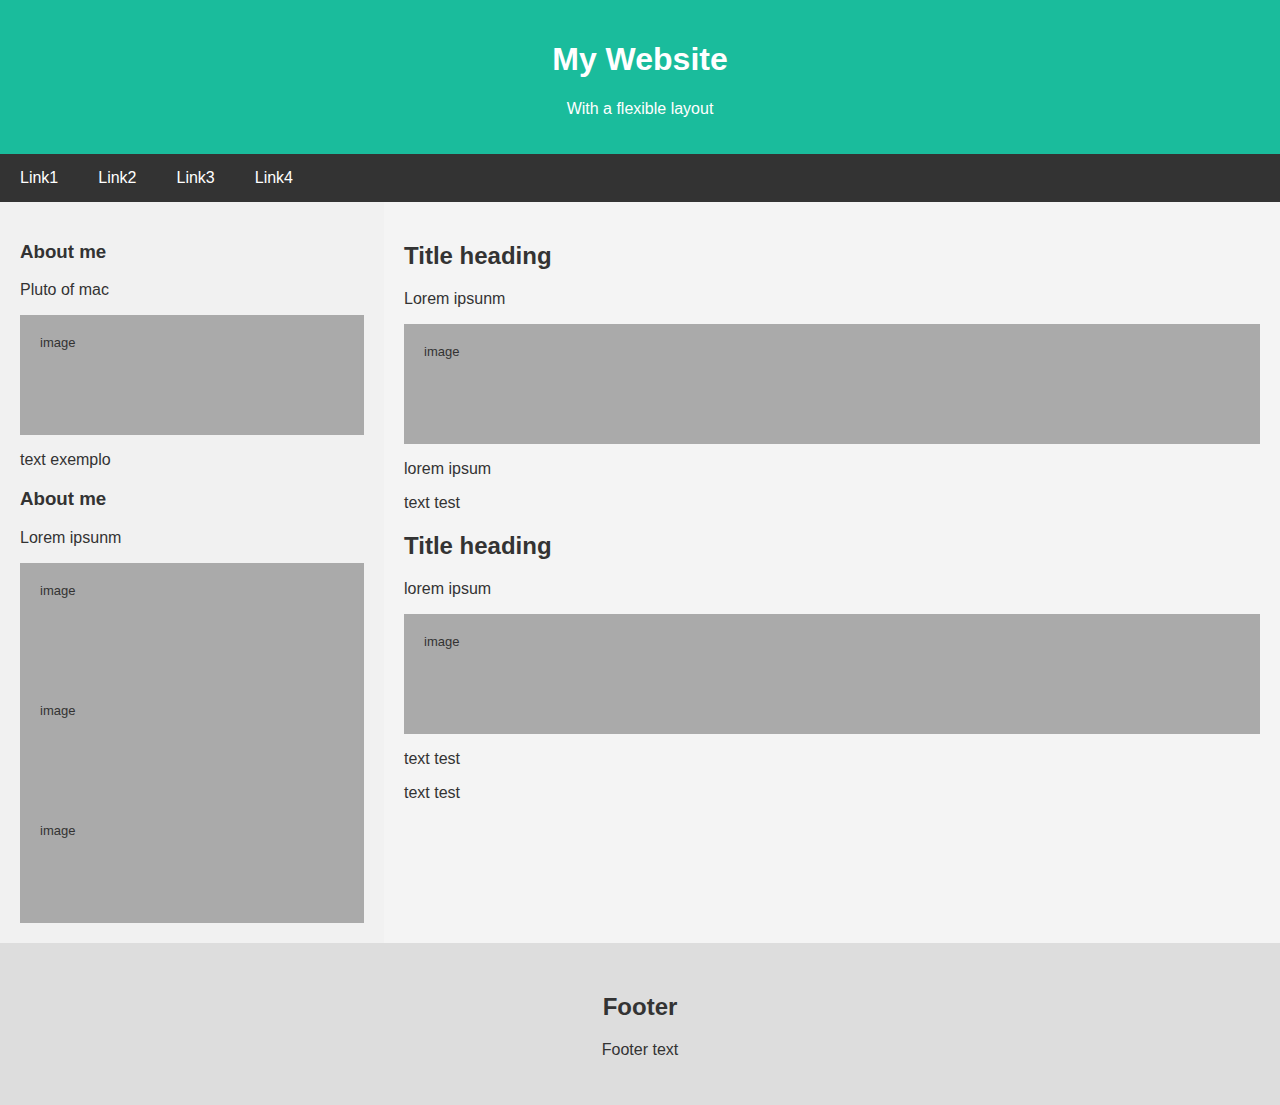
<file: Atividade02/index.html>
<!DOCTYPE html>
<html lang="pt-br">
<head>
    <meta charset="UTF-8">
    <meta name="viewport" content="width=device-width, initial-scale=1.0">
    <title>My Website</title>
    <link rel="stylesheet" href="style.css">
</head>
<body>
    <div class="header">
        <h1>My Website</h1>
        <p>With a flexible layout</p>
    </div>
    
    <div class="nav">
        <a href="#">Link1</a>
        <a href="#">Link2</a>
        <a href="#">Link3</a>
        <a href="#">Link4</a>
    </div>
    
    <div class="content">
        <div class="side">
            <h3>About me</h3>
            <p>Pluto of mac</p>
            <div class="fake-img">
                image
            </div>
            <p>text exemplo</p>
            <h3>About me</h3>
            <p>Lorem ipsunm</p>
            <div class="fake-img">
                image
            </div>
            <div class="fake-img">
                image
            </div>
            <div class="fake-img">
                image
            </div>
        </div>
        <div class="main">
            <h2>Title heading</h2>
            <p>Lorem ipsunm</p>
            <div class="fake-img">
                image
            </div>
            <p>lorem ipsum</p>
            <p>text test</p>
            <h2>Title heading</h2>
            <p>lorem ipsum</p>
            <div class="fake-img">
                image
            </div>
            <p>text test</p>
            <p>text test</p>
        </div>
    </div>

    <div class="footer">
        <h2>Footer</h2>
        <p>Footer text</p>
    </div>
</body>
</html>
</file>
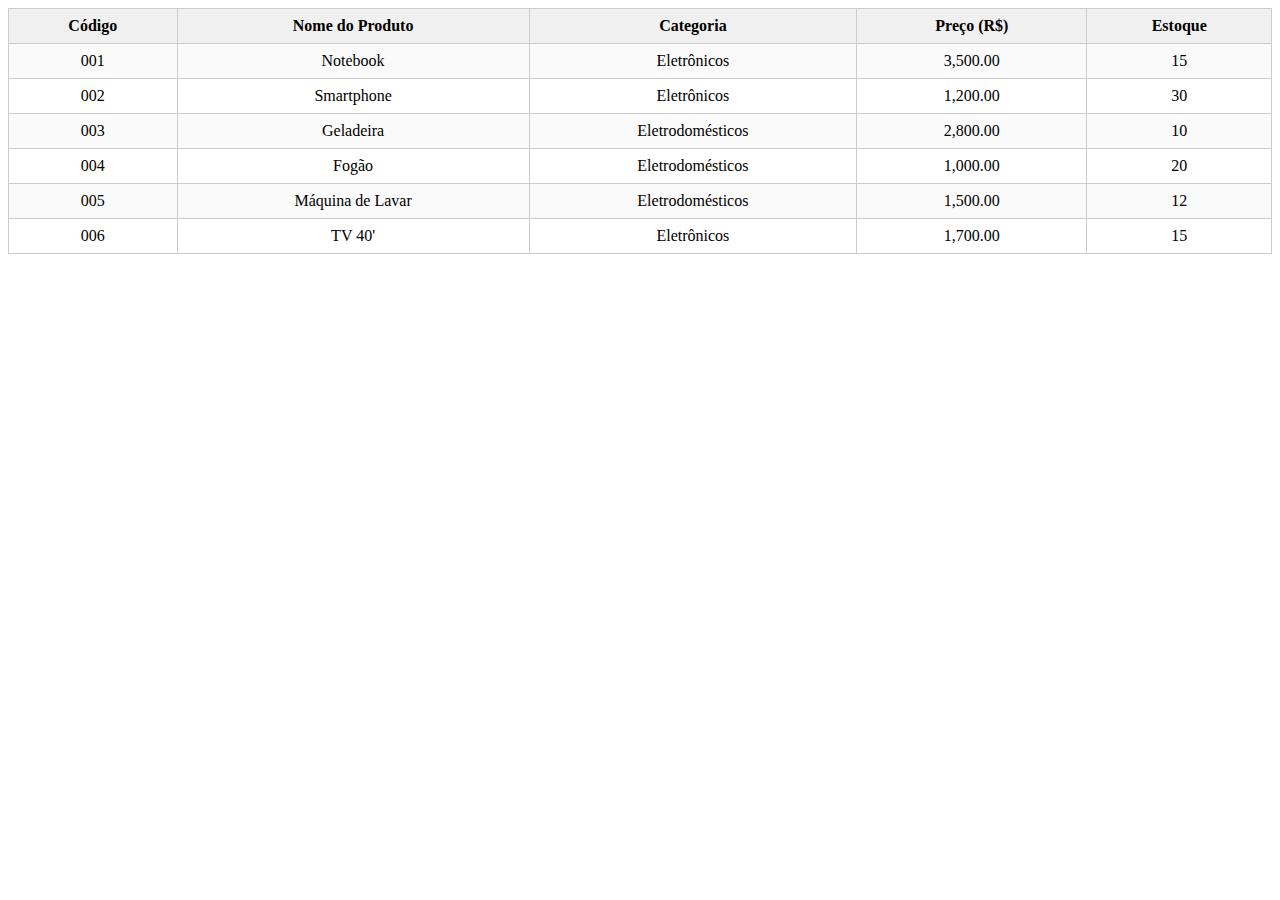
<file: AP1WEB/questao_02.html>
<!DOCTYPE html>
<html lang="pt-br">
<head>
    <meta charset="UTF-8">
    <meta name="viewport" content="width=device-width, initial-scale=1.0">
    <title>Questao02</title>
    <style>
        table {
            width: 100%;
            border-collapse: collapse;
            border: 1px solid #ccc;
        }
        
        th, td {
            border: 1px solid #ccc;
            text-align: center;
            padding: 8px;
        }
        
        thead th {
            background-color: #f0f0f0;
            font-weight: bold;
        }
        
        tbody tr:nth-child(odd) {
            background-color: #fafafa;
        }
        
        tbody tr:nth-child(even) {
            background-color: #fff;
        }
        
        tbody tr:hover {
            background-color: #e0f7fa;
        }
    </style>
</head>
<body>
    <table>
        <thead>
            <tr>
                <th>Código</th>
                <th>Nome do Produto</th>
                <th>Categoria</th>
                <th>Preço (R$)</th>
                <th>Estoque</th>
            </tr>
        </thead>
        <tbody>
            <tr>
                <td>001</td>
                <td>Notebook</td>
                <td>Eletrônicos</td>
                <td>3,500.00</td>
                <td>15</td>
            </tr>
            <tr>
                <td>002</td>
                <td>Smartphone</td>
                <td>Eletrônicos</td>
                <td>1,200.00</td>
                <td>30</td>
            </tr>
            <tr>
                <td>003</td>
                <td>Geladeira</td>
                <td>Eletrodomésticos</td>
                <td>2,800.00</td>
                <td>10</td>
            </tr>
            <tr>
                <td>004</td>
                <td>Fogão</td>
                <td>Eletrodomésticos</td>
                <td>1,000.00</td>
                <td>20</td>
            </tr>
            <tr>
                <td>005</td>
                <td>Máquina de Lavar</td>
                <td>Eletrodomésticos</td>
                <td>1,500.00</td>
                <td>12</td>
            </tr>
            <tr>
                <td>006</td>
                <td>TV 40'</td>
                <td>Eletrônicos</td>
                <td>1,700.00</td>
                <td>15</td>
            </tr>
        </tbody>
    </table>
</body>
</html>
</file>
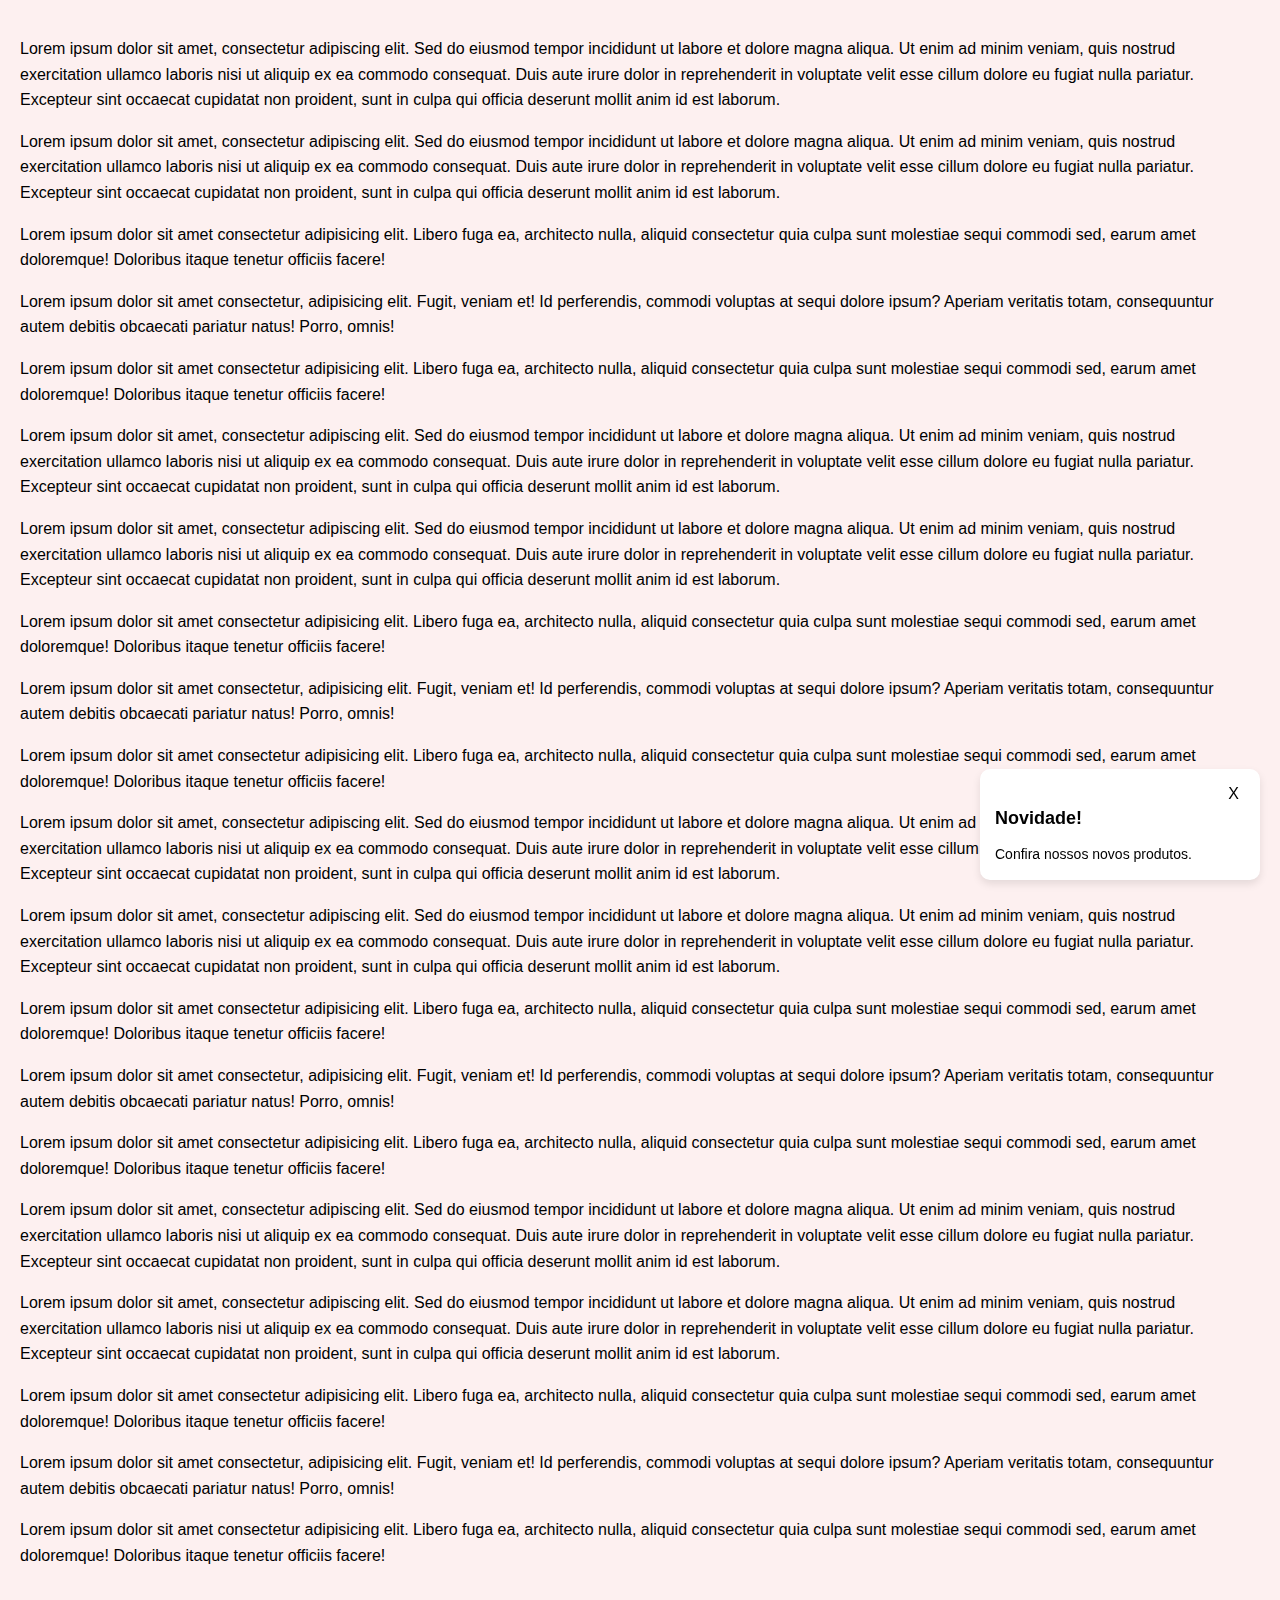
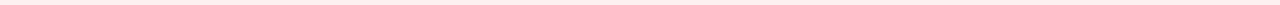
<file: AP1WEB/questao_04.html>
<!DOCTYPE html>
<html lang="pt-br">
<head>
    <meta charset="UTF-8">
    <meta name="viewport" content="width=device-width, initial-scale=1.0">
    <title>Card de Notificação</title>
    <style>
        body {
            background-color: rgb(253, 240, 240);
            font-family: Arial, sans-serif;
            margin: 0;
            padding: 0;
            line-height: 1.6;
        }
        
        /* Forcing scroll with lorem ipsum content */
        .content {
            padding: 20px;
        }
        
        .notification-card {
            position: fixed;
            bottom: 20px;
            right: 20px;
            width: 250px;
            background-color: white;
            border-radius: 10px;
            box-shadow: 0 4px 8px rgba(0, 0, 0, 0.1);
            padding: 15px;
            display: flex;
            flex-direction: column;
        }
        
        .card-header {
            display: flex;
            justify-content: flex-end;
        }
        
        .close-btn {
            background: none;
            border: none;
            font-size: 16px;
            cursor: pointer;
        }
        
        .card-content h3 {
            margin: 0;
            font-size: 18px;
        }
        
        .card-content p {
            margin: 10px 0 0;
            font-size: 14px;
        }
    </style>
</head>
<body>
    <div class="content">
        <p>Lorem ipsum dolor sit amet, consectetur adipiscing elit. Sed do eiusmod tempor incididunt ut labore et dolore magna aliqua. Ut enim ad minim veniam, quis nostrud exercitation ullamco laboris nisi ut aliquip ex ea commodo consequat. Duis aute irure dolor in reprehenderit in voluptate velit esse cillum dolore eu fugiat nulla pariatur. Excepteur sint occaecat cupidatat non proident, sunt in culpa qui officia deserunt mollit anim id est laborum.</p>
        <p>Lorem ipsum dolor sit amet, consectetur adipiscing elit. Sed do eiusmod tempor incididunt ut labore et dolore magna aliqua. Ut enim ad minim veniam, quis nostrud exercitation ullamco laboris nisi ut aliquip ex ea commodo consequat. Duis aute irure dolor in reprehenderit in voluptate velit esse cillum dolore eu fugiat nulla pariatur. Excepteur sint occaecat cupidatat non proident, sunt in culpa qui officia deserunt mollit anim id est laborum.</p>
        <p>Lorem ipsum dolor sit amet consectetur adipisicing elit. Libero fuga ea, architecto nulla, aliquid consectetur quia culpa sunt molestiae sequi commodi sed, earum amet doloremque! Doloribus itaque tenetur officiis facere!</p>
        <p>Lorem ipsum dolor sit amet consectetur, adipisicing elit. Fugit, veniam et! Id perferendis, commodi voluptas at sequi dolore ipsum? Aperiam veritatis totam, consequuntur autem debitis obcaecati pariatur natus! Porro, omnis!</p>
        <p>Lorem ipsum dolor sit amet consectetur adipisicing elit. Libero fuga ea, architecto nulla, aliquid consectetur quia culpa sunt molestiae sequi commodi sed, earum amet doloremque! Doloribus itaque tenetur officiis facere!</p>
        <p>Lorem ipsum dolor sit amet, consectetur adipiscing elit. Sed do eiusmod tempor incididunt ut labore et dolore magna aliqua. Ut enim ad minim veniam, quis nostrud exercitation ullamco laboris nisi ut aliquip ex ea commodo consequat. Duis aute irure dolor in reprehenderit in voluptate velit esse cillum dolore eu fugiat nulla pariatur. Excepteur sint occaecat cupidatat non proident, sunt in culpa qui officia deserunt mollit anim id est laborum.</p>
        <p>Lorem ipsum dolor sit amet, consectetur adipiscing elit. Sed do eiusmod tempor incididunt ut labore et dolore magna aliqua. Ut enim ad minim veniam, quis nostrud exercitation ullamco laboris nisi ut aliquip ex ea commodo consequat. Duis aute irure dolor in reprehenderit in voluptate velit esse cillum dolore eu fugiat nulla pariatur. Excepteur sint occaecat cupidatat non proident, sunt in culpa qui officia deserunt mollit anim id est laborum.</p>
        <p>Lorem ipsum dolor sit amet consectetur adipisicing elit. Libero fuga ea, architecto nulla, aliquid consectetur quia culpa sunt molestiae sequi commodi sed, earum amet doloremque! Doloribus itaque tenetur officiis facere!</p>
        <p>Lorem ipsum dolor sit amet consectetur, adipisicing elit. Fugit, veniam et! Id perferendis, commodi voluptas at sequi dolore ipsum? Aperiam veritatis totam, consequuntur autem debitis obcaecati pariatur natus! Porro, omnis!</p>
        <p>Lorem ipsum dolor sit amet consectetur adipisicing elit. Libero fuga ea, architecto nulla, aliquid consectetur quia culpa sunt molestiae sequi commodi sed, earum amet doloremque! Doloribus itaque tenetur officiis facere!</p>
        <p>Lorem ipsum dolor sit amet, consectetur adipiscing elit. Sed do eiusmod tempor incididunt ut labore et dolore magna aliqua. Ut enim ad minim veniam, quis nostrud exercitation ullamco laboris nisi ut aliquip ex ea commodo consequat. Duis aute irure dolor in reprehenderit in voluptate velit esse cillum dolore eu fugiat nulla pariatur. Excepteur sint occaecat cupidatat non proident, sunt in culpa qui officia deserunt mollit anim id est laborum.</p>
        <p>Lorem ipsum dolor sit amet, consectetur adipiscing elit. Sed do eiusmod tempor incididunt ut labore et dolore magna aliqua. Ut enim ad minim veniam, quis nostrud exercitation ullamco laboris nisi ut aliquip ex ea commodo consequat. Duis aute irure dolor in reprehenderit in voluptate velit esse cillum dolore eu fugiat nulla pariatur. Excepteur sint occaecat cupidatat non proident, sunt in culpa qui officia deserunt mollit anim id est laborum.</p>
        <p>Lorem ipsum dolor sit amet consectetur adipisicing elit. Libero fuga ea, architecto nulla, aliquid consectetur quia culpa sunt molestiae sequi commodi sed, earum amet doloremque! Doloribus itaque tenetur officiis facere!</p>
        <p>Lorem ipsum dolor sit amet consectetur, adipisicing elit. Fugit, veniam et! Id perferendis, commodi voluptas at sequi dolore ipsum? Aperiam veritatis totam, consequuntur autem debitis obcaecati pariatur natus! Porro, omnis!</p>
        <p>Lorem ipsum dolor sit amet consectetur adipisicing elit. Libero fuga ea, architecto nulla, aliquid consectetur quia culpa sunt molestiae sequi commodi sed, earum amet doloremque! Doloribus itaque tenetur officiis facere!</p>
        <p>Lorem ipsum dolor sit amet, consectetur adipiscing elit. Sed do eiusmod tempor incididunt ut labore et dolore magna aliqua. Ut enim ad minim veniam, quis nostrud exercitation ullamco laboris nisi ut aliquip ex ea commodo consequat. Duis aute irure dolor in reprehenderit in voluptate velit esse cillum dolore eu fugiat nulla pariatur. Excepteur sint occaecat cupidatat non proident, sunt in culpa qui officia deserunt mollit anim id est laborum.</p>
        <p>Lorem ipsum dolor sit amet, consectetur adipiscing elit. Sed do eiusmod tempor incididunt ut labore et dolore magna aliqua. Ut enim ad minim veniam, quis nostrud exercitation ullamco laboris nisi ut aliquip ex ea commodo consequat. Duis aute irure dolor in reprehenderit in voluptate velit esse cillum dolore eu fugiat nulla pariatur. Excepteur sint occaecat cupidatat non proident, sunt in culpa qui officia deserunt mollit anim id est laborum.</p>
        <p>Lorem ipsum dolor sit amet consectetur adipisicing elit. Libero fuga ea, architecto nulla, aliquid consectetur quia culpa sunt molestiae sequi commodi sed, earum amet doloremque! Doloribus itaque tenetur officiis facere!</p>
        <p>Lorem ipsum dolor sit amet consectetur, adipisicing elit. Fugit, veniam et! Id perferendis, commodi voluptas at sequi dolore ipsum? Aperiam veritatis totam, consequuntur autem debitis obcaecati pariatur natus! Porro, omnis!</p>
        <p>Lorem ipsum dolor sit amet consectetur adipisicing elit. Libero fuga ea, architecto nulla, aliquid consectetur quia culpa sunt molestiae sequi commodi sed, earum amet doloremque! Doloribus itaque tenetur officiis facere!</p>
    </div>

    <div class="notification-card">
        <div class="card-header">
            <button class="close-btn">X</button>
        </div>
        <div class="card-content">
            <h3>Novidade!</h3>
            <p>Confira nossos novos produtos.</p>
        </div>
    </div>

    <script>
        document.addEventListener("DOMContentLoaded", function() {
            const closeBtn = document.querySelector(".close-btn");
            const notificationCard = document.querySelector(".notification-card");

            closeBtn.addEventListener("click", function() {
                notificationCard.style.display = "none";
            });
        });
    </script>
</body>
</html>
</file>
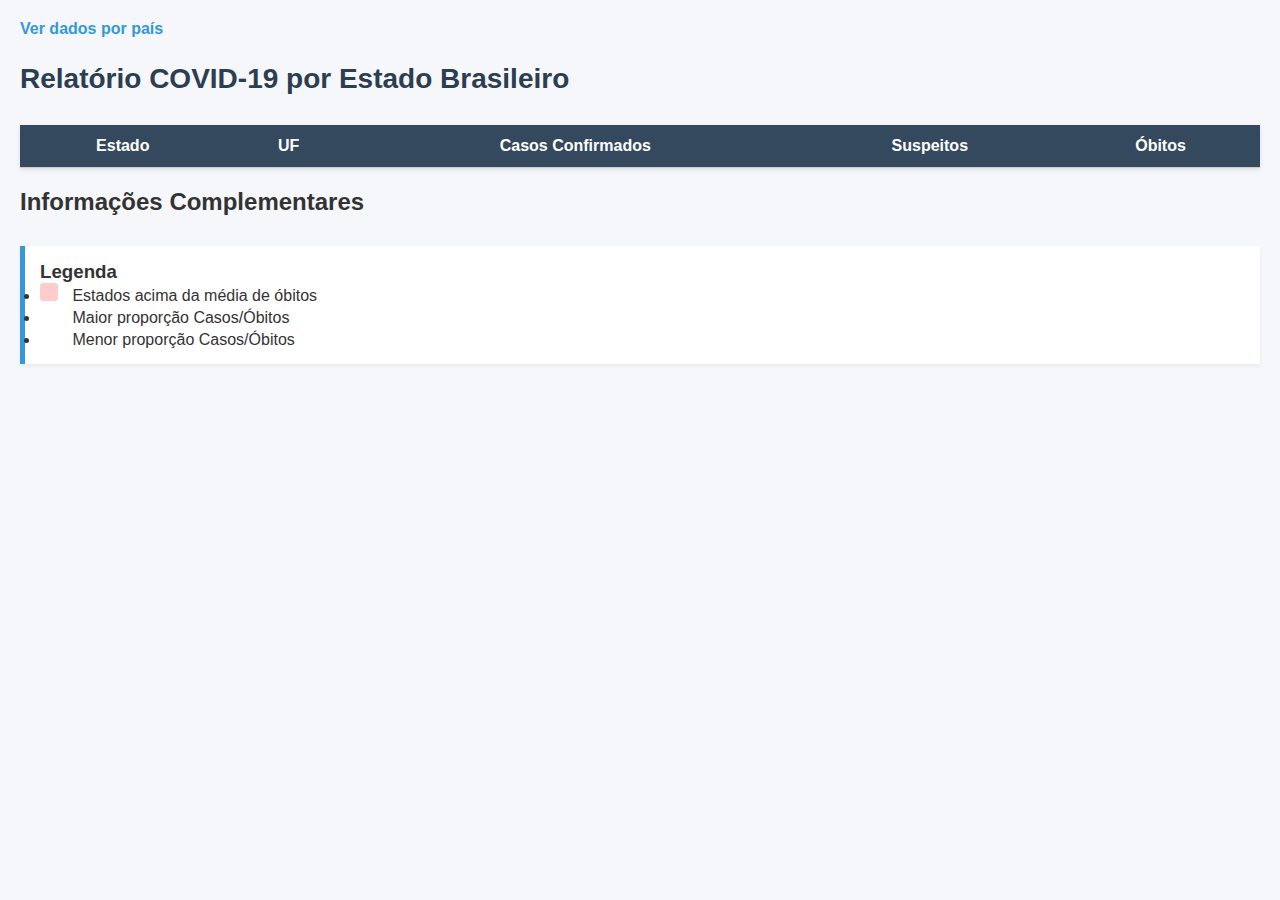
<file: Atividade05/porEstado.html>
<!DOCTYPE html>
<html lang="pt-BR">

<head>
    <meta charset="UTF-8">
    <meta name="viewport" content="width=device-width, initial-scale=1.0">
    <title>Relatório COVID - Brasil</title>
    <link rel="stylesheet" href="./css/styles.css">
</head>

<body>
    <header>
        <a href="./porPais.html">Ver dados por país</a>
        <h1>Relatório COVID-19 por Estado Brasileiro</h1>
    </header>

    <main>
        <section>
            <table id="tabela-estados">
                <thead>
                    <tr>
                        <th>Estado</th>
                        <th>UF</th>
                        <th>Casos Confirmados</th>
                        <th>Suspeitos</th>
                        <th>Óbitos</th>
                    </tr>
                </thead>
                <tbody>
                </tbody>
            </table>
        </section>

        <aside class="resumo">
            <h2>Informações Complementares</h2>
            <p id="media-casos"></p>
            <p id="media-suspeitos"></p>
            <p id="media-obitos"></p>

            <div class="legenda-estatisticas">
                <h3>Legenda</h3>
                <ul>
                    <li><span class="cor destaque-obitos"></span> Estados acima da média de óbitos</li>
                    <li><span class="cor relacao-maior"></span> Maior proporção Casos/Óbitos</li>
                    <li><span class="cor relacao-menor"></span> Menor proporção Casos/Óbitos</li>
                </ul>
            </div>
        </aside>
    </main>

    <script src="./js/dadosPorEstado.js"></script>
</body>

</html>
</file>
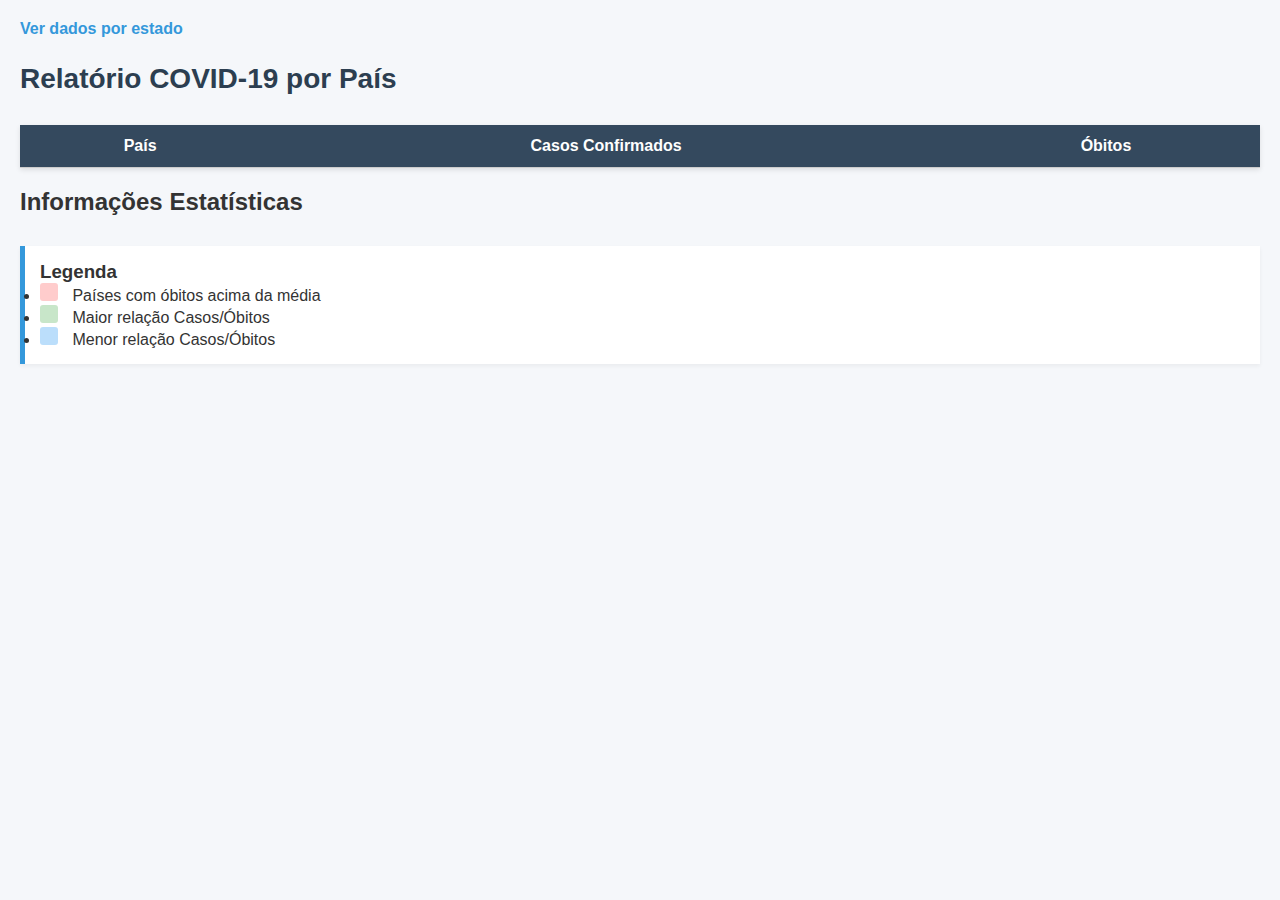
<file: Atividade05/porPais.html>
<!DOCTYPE html>
<html lang="pt-BR">

<head>
    <meta charset="UTF-8">
    <meta name="viewport" content="width=device-width, initial-scale=1.0">
    <title>Relatório COVID-19 - Países</title>
    <link rel="stylesheet" href="./css/styles.css">
</head>

<body>
    <header>
        <a href="./porEstado.html">Ver dados por estado</a>
        <h1>Relatório COVID-19 por País</h1>
    </header>

    <main>
        <section>
            <table id="tabela-paises">
                <thead>
                    <tr>
                        <th>País</th>
                        <th>Casos Confirmados</th>
                        <th>Óbitos</th>
                    </tr>
                </thead>
                <tbody>
                </tbody>
            </table>
        </section>

        <aside class="resumo-paises">
            <h2>Informações Estatísticas</h2>
            <p id="media-casos-pais"></p>
            <p id="media-obitos-pais"></p>

            <div class="legenda-relatorio">
                <h3>Legenda</h3>
                <ul>
                    <li><span class="cor destaque-obitos"></span> Países com óbitos acima da média</li>
                    <li><span class="cor maior-proporcao"></span> Maior relação Casos/Óbitos</li>
                    <li><span class="cor menor-proporcao"></span> Menor relação Casos/Óbitos</li>
                </ul>
            </div>
        </aside>
    </main>

    <script src="./js/dadosPorPais.js"></script>
</body>

</html>
</file>
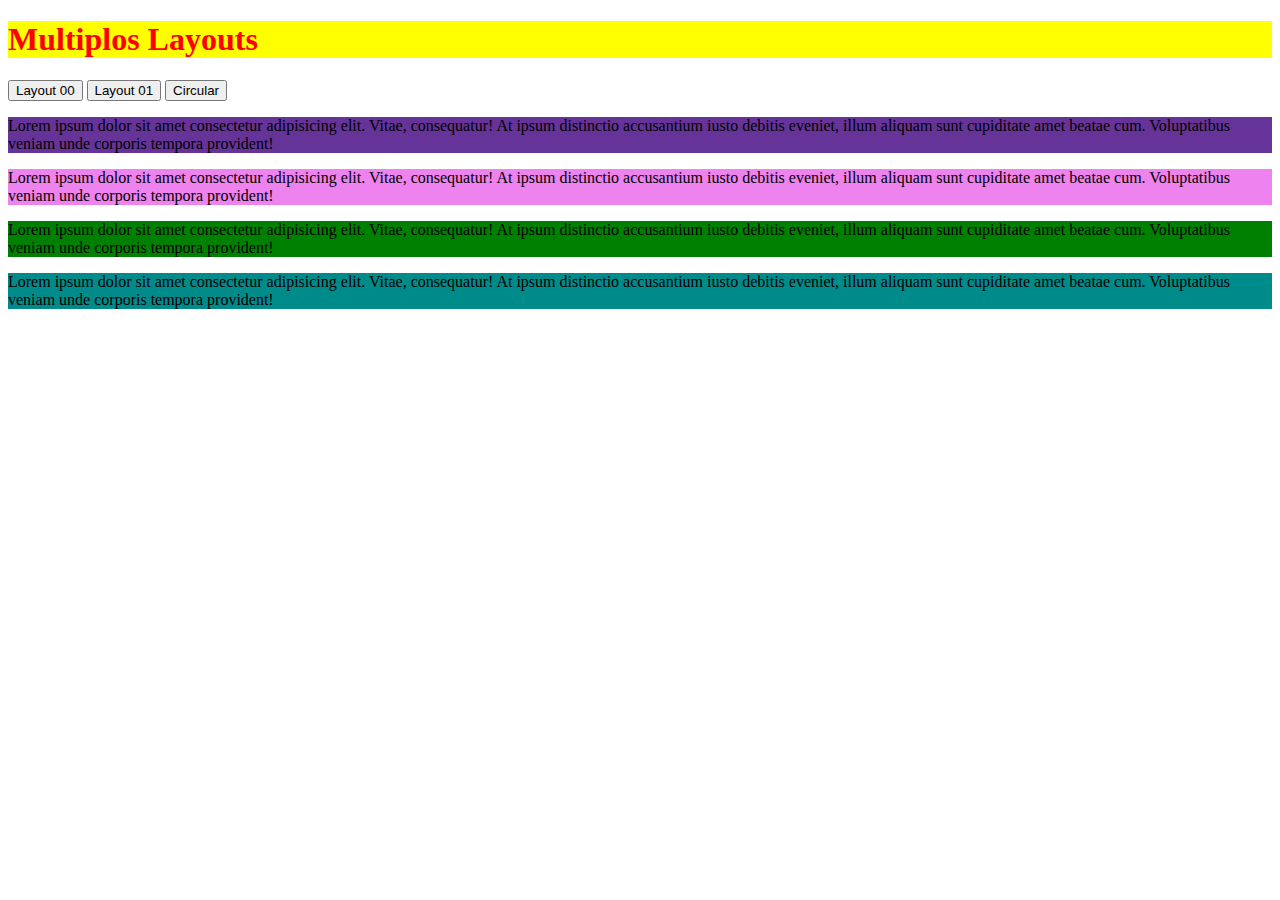
<file: CSS/layout.html>
<!DOCTYPE html>
<html lang="pt-br">
<head>
    <meta charset="UTF-8">
    <meta name="viewport" content="width=device-width, initial-scale=1.0">
    <title>Layouts</title>
    <link id="tema" rel="stylesheet" href="00_layout.css">
</head>
<body>
    <h1>Multiplos Layouts</h1>

    <button onclick="layout_00()">Layout 00</button>
    <button onclick="layout_01()">Layout 01</button>
    <button onclick="circular()">Circular</button>

    <p id="p-01">Lorem ipsum dolor sit amet consectetur adipisicing elit. Vitae, consequatur! At ipsum distinctio accusantium iusto debitis eveniet, illum aliquam sunt cupiditate amet beatae cum. Voluptatibus veniam unde corporis tempora provident!</p>
    <p id="p-02">Lorem ipsum dolor sit amet consectetur adipisicing elit. Vitae, consequatur! At ipsum distinctio accusantium iusto debitis eveniet, illum aliquam sunt cupiditate amet beatae cum. Voluptatibus veniam unde corporis tempora provident!</p>
    <p id="p-03">Lorem ipsum dolor sit amet consectetur adipisicing elit. Vitae, consequatur! At ipsum distinctio accusantium iusto debitis eveniet, illum aliquam sunt cupiditate amet beatae cum. Voluptatibus veniam unde corporis tempora provident!</p>
    <p id="p-04">Lorem ipsum dolor sit amet consectetur adipisicing elit. Vitae, consequatur! At ipsum distinctio accusantium iusto debitis eveniet, illum aliquam sunt cupiditate amet beatae cum. Voluptatibus veniam unde corporis tempora provident!</p>

    <script>
        function layout_00(){
            let link = document.getElementById("tema");
            link.href = "00_layout.css";
        }

        function layout_01(){
            let link = document.getElementById("tema");
            link.href = "01_layout.css";
        }

        let index = 1;
        function circular(){
            let link = document.getElementById("tema");
            link.href = `0${index}_layout.css`;

            index = (index + 1) % 4;
        }
    </script>

</body>
</html>
</file>
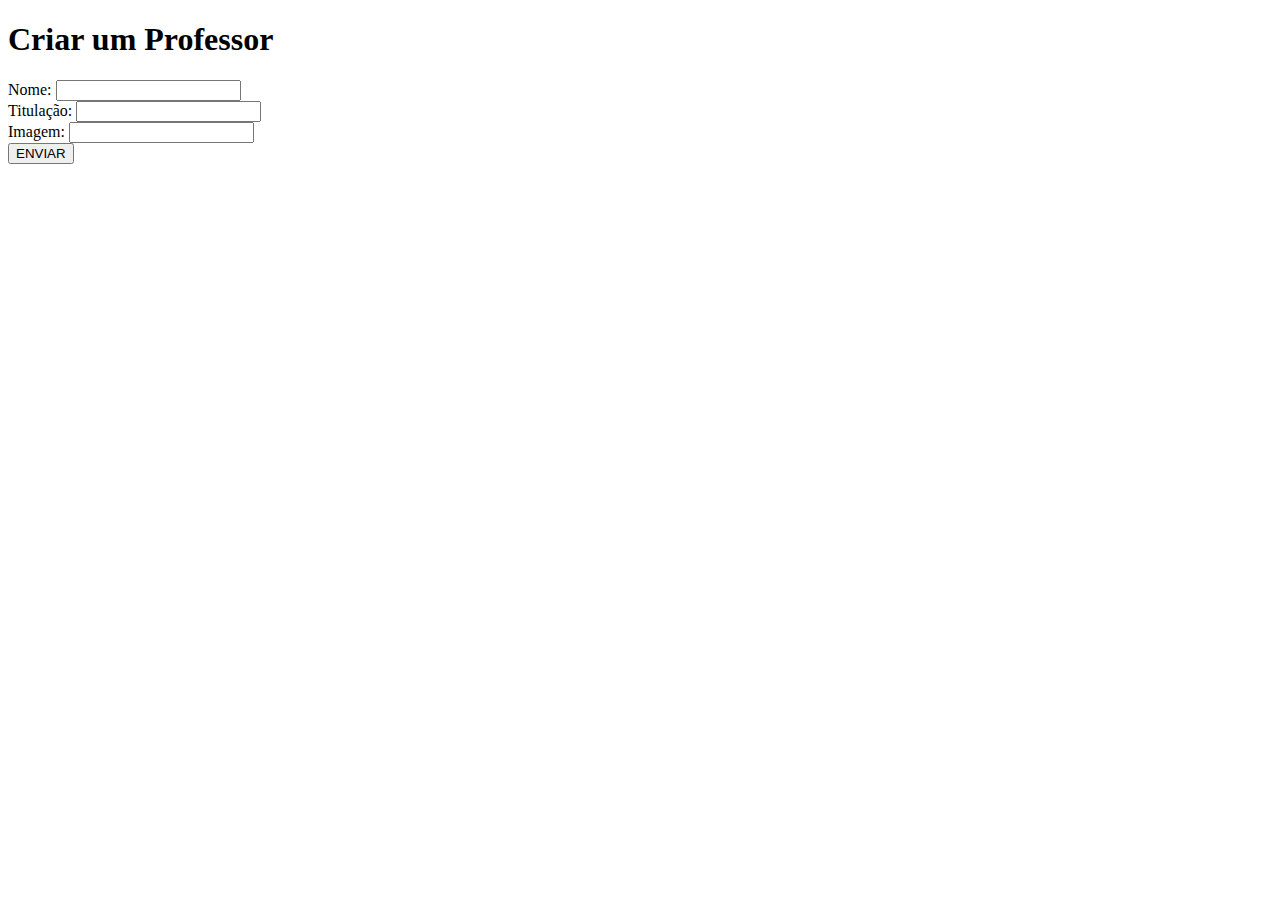
<file: EXPRESS/web-api/cliente/cliente-api-get.html>
<!DOCTYPE html>
<html lang="en">
<head>
    <meta charset="UTF-8">
    <meta name="viewport" content="width=device-width, initial-scale=1.0">
    <title>Document</title>
</head>
<body>
    <h1>Criar um Professor</h1>
    <form onsubmit="criarProfessor(e)">
        <label for="nome">Nome: </label>
        <input id="nome" type="text" name="nome" required/> <br/>

        <label for="titulacao">Titulação: </label>
        <input id="titulacao" type="text" name="titulacao" required/> <br/>

        <label for="img">Imagem: </label>
        <input id="img" type="text" name="img" required/> <br/>

        <button type="submit">ENVIAR</button>
    </form>
    <script>
        async function criarProfessor(e) {
            e.preventDefault();
            console.log("Teste");

            const nome = document.getElementById("nome").value;
            const titulacao = document.getElementById("titulacao").value;
            const img = document.getElementById("img").value;

            const novoProfessor = {
                nome: nome,
                titulacao: titulacao,
                img: img
            };

            console.log(novoProfessor);

            const response = await fetch("http://localhost:3000/professores", {
                method: "POST",
                headers: {
                    "Content-Type": "application/json"
                },
                body: JSON.stringify(novoProfessor)
            })
            let json = await response.json();
            console.log(json);
        }
    </script>
</body>
</html>
</file>
<file: Atividade02/style.css>
* {
    box-sizing: border-box;
}

body {
    margin: 0;
    padding: 0;
    font-family: Arial, sans-serif;
    background-color: #f4f4f4;
    color: #333;
}

.header {
    background-color: #1abc9c;
    color: white;
    text-align: center;    
    padding: 20px;
}

h1 {
    color: #fff;
    font-size: 2em;
    text-align: center;
}

.nav {
    background-color: #333;
    display: flex;
}

.nav a {
    color: white;
    padding: 15px 20px;
    text-decoration: none;
    text-align: center;
    display: block;
}

.nav a:hover {
    background-color: #ddd;
    text-decoration: none;
    color: black;
}


.content {
    display: flex;
}

.content .side {
    background-color: #f1f1f1;
    flex: 30%;
    padding: 20px;
}

.content .main {
    flex: 70%;
    padding: 20px;
}

.fake-img {
    background-color: #aaa;
    font-size: small;
    padding: 20px;
    height: 120px;
}

.footer{
    background-color: #ddd;
    text-align: center;
    padding: 30px;
}

/**/
@media screen and (max-width: 500px) {
    .content {
        flex-direction: column;
    }
    .nav {
        flex-direction: column;
    }
    .nav a {
        text-align: left;
    }
    .content .side, .content .main {
        flex: 100%;
    }
    
}
</file>
<file: Atividade05/css/styles.css>
* {
    margin: 0;
    padding: 0;
    box-sizing: border-box;
}

body {
    font-family: 'Segoe UI', Tahoma, Geneva, Verdana, sans-serif;
    background-color: #f5f7fa;
    padding: 20px;
    color: #333;
}

header {
    margin-bottom: 30px;
}

h1 {
    margin-top: 10px;
    font-size: 28px;
    color: #2c3e50;
}

a {
    display: inline-block;
    margin-bottom: 15px;
    text-decoration: none;
    color: #3498db;
    font-weight: bold;
}

a:hover {
    text-decoration: underline;
}

table {
    width: 100%;
    border-collapse: collapse;
    margin-bottom: 20px;
    background-color: #fff;
    box-shadow: 0 2px 5px rgba(0, 0, 0, 0.1);
}

thead {
    background-color: #34495e;
    color: #fff;
}

th, td {
    padding: 12px 15px;
    text-align: center;
    border-bottom: 1px solid #ccc;
}

tbody tr:hover {
    background-color: #f1f1f1;
}

.destaque-obitos,
.acima-media {
    background-color: #ffcccc !important;
}

.maior-proporcao,
.maior-relacao {
    background-color: #c8e6c9 !important;
}

.menor-proporcao,
.menor-relacao {
    background-color: #bbdefb !important;
}

.legenda-relatorio, .legenda-estatisticas, .legenda {
    margin-top: 30px;
    background-color: #fff;
    padding: 15px;
    border-left: 5px solid #3498db;
    box-shadow: 0 2px 4px rgba(0, 0, 0, 0.05);
}

.legenda h3 {
    margin-bottom: 10px;
    color: #2c3e50;
}

.legenda ul {
    list-style: none;
}

.legenda li {
    margin-bottom: 8px;
    display: flex;
    align-items: center;
}

.caixa-cor,
.cor {
    display: inline-block;
    width: 18px;
    height: 18px;
    margin-right: 10px;
    border-radius: 3px;
}

@media (max-width: 600px) {
    table, thead, tbody, th, td, tr {
        display: block;
    }

    th, td {
        text-align: left;
    }

    thead {
        display: none;
    }

    td {
        border-bottom: 1px solid #ddd;
        padding: 10px;
    }

    td::before {
        content: attr(data-label);
        font-weight: bold;
        display: block;
        margin-bottom: 5px;
    }
}
</file>
<file: CSS/00_layout.css>
h1 {
    color: red;
    background-color: yellow;
}

#p-01 {
    background-color: rebeccapurple;
}

#p-02 {
    background-color: violet;
}

#p-03 {
    background-color: green;
}

#p-04 {
    background-color: darkcyan;
}
</file>
